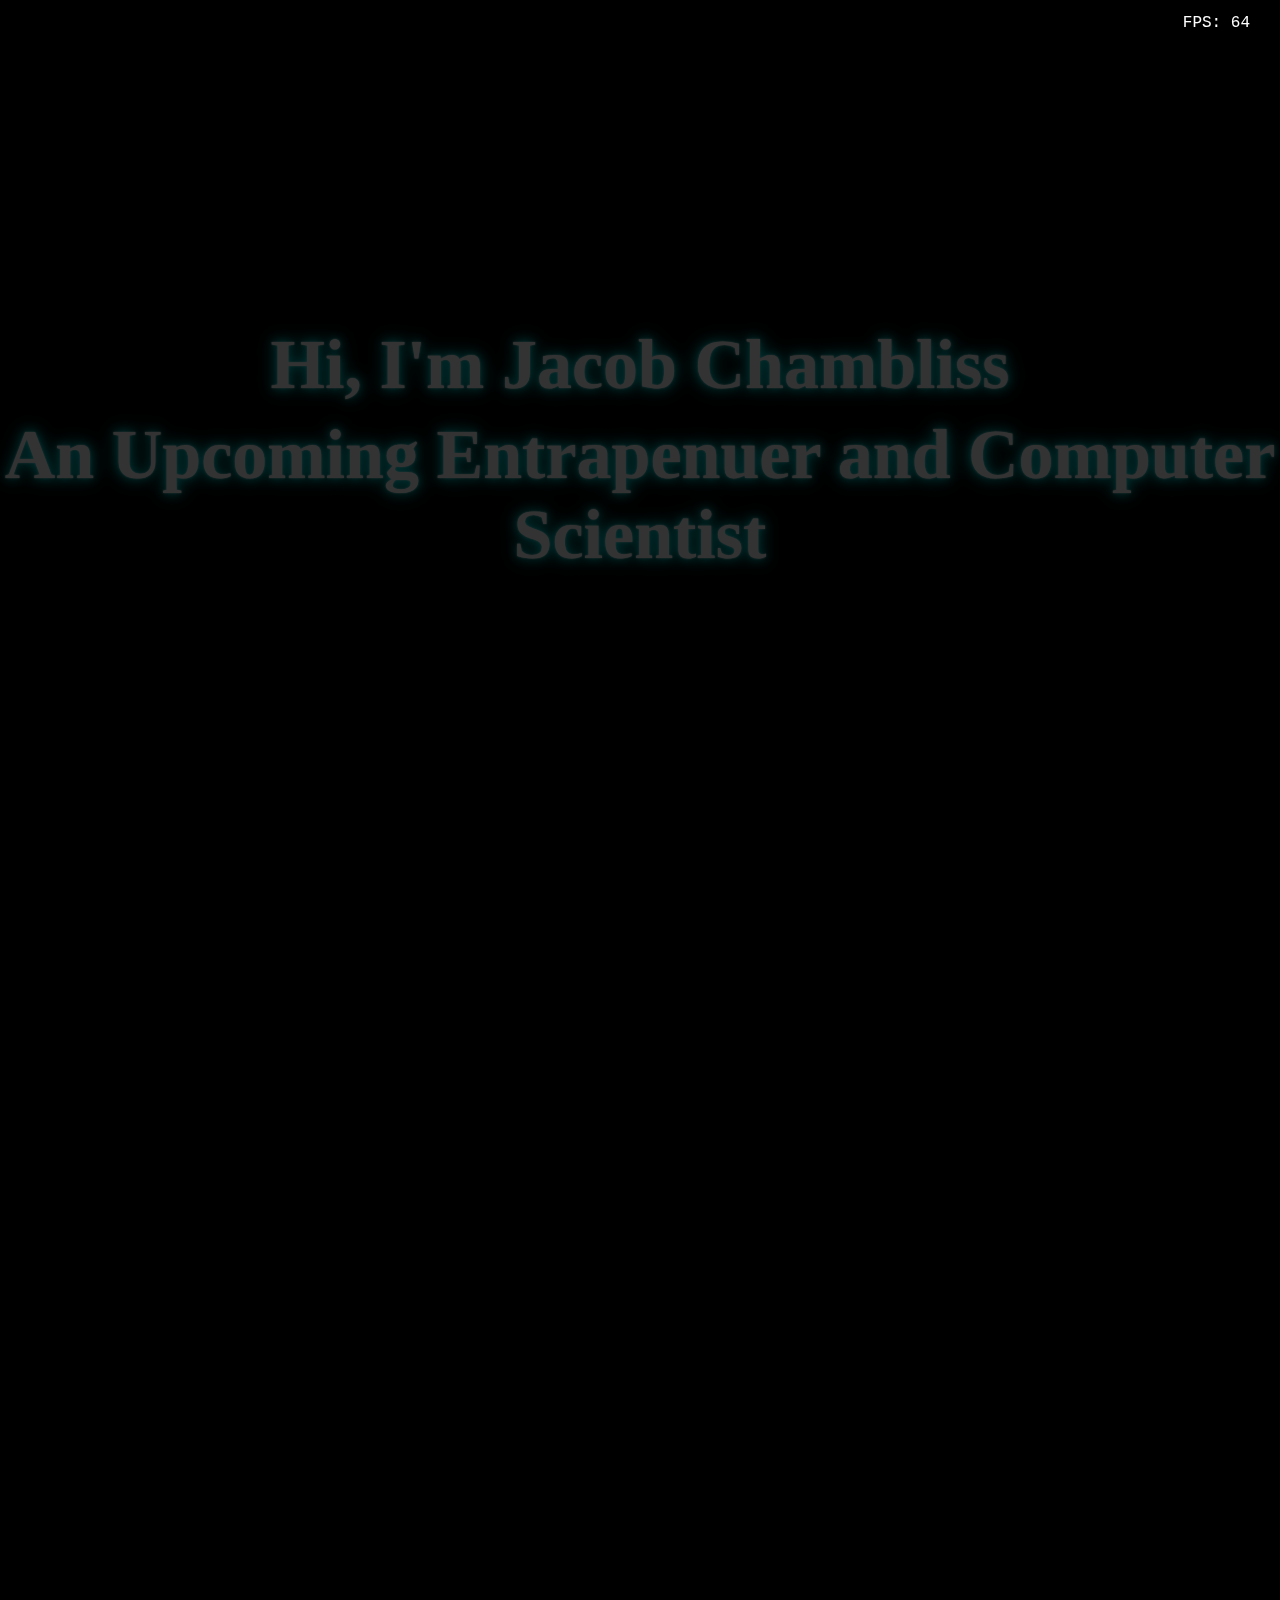
<file: index.html>
<!DOCTYPE html>
<html lang="en">

<head>
    <meta charset="UTF-8" />
    <title>NexTech_Portfolio</title>
    <link href="css/style.css" rel="stylesheet" type="text/css" />
</head>

<body>
    <header>
        <div id="intro-text">
            <h1>Hi, I'm Jacob Chambliss</h1>
            <h1>An Upcoming Entrapenuer and Computer Scientist</h1>
        </div>
    </header>
    <div class="section2">
        <p>The Galaxy</p>
    </div>
    <script src="js/flicker.js"></script>
    <script src="js/circle.js"></script>
</body>

</html>
</file>
<file: css/style.css>
html, body {
  margin: 0;
  padding: 0;
  width: 100%;
  height: 100%;
  background: black;
  overflow: hidden;
}

#intro-text {
  text-align: center;
  margin: 20px auto;
  font-size: 35px;
  color: whitesmoke;
}

#intro-text h1 {
  transition: color 0.2s, text-shadow 0.2s, opacity 0.2s;
  color: #fff;
  opacity: 0.2;
  text-shadow: 0 0 2px #fff, 0 0 10px #0ff, 0 0 20px #0ff;
  margin: 10px 0;
}

.flicker {
  animation: flickerAnim 0.12s infinite alternate;
  opacity: 1;
  text-shadow: 0 0 8px #fff, 0 0 24px #0ff, 0 0 48px #0ff;
}

.flicker-strong {
  opacity: 1;
  text-shadow: 0 0 24px #fff, 0 0 64px #0ff, 0 0 128px #0ff;
}

.blown {
  opacity: 0.1;
  color: #222;
  visibility: hidden;
  transition: opacity 0.5s, color 0.5s;
}

@keyframes flickerAnim {
  0%   { opacity: 0.7; }
  20%  { opacity: 1;   }
  40%  { opacity: 0.6; }
  60%  { opacity: 1;   }
  80%  { opacity: 0.8; }
  100% { opacity: 1;   }
}

header {
  height: 100vh;
  display: flex;
  align-items: center;
  justify-content: center;
  text-align: center;
}


.section2 {
  position: relative;
  height: 100vh;
  overflow: hidden;
  background: black;

  perspective: 1000px;
  perspective-origin: 50% 50%;
}


#solarSystem {
  position: absolute;
  top: 0; left: 0;
  width: 100%;
  height: 100%;
  transform-style: preserve-3d;
  pointer-events: none;
}

.pictureBox,
.pictureBox3d {
  position: absolute;       /* live inside #solarSystem */
  width: 50px;              /* default; JS may override */
  height: 50px;
  transform-origin: center center;
  pointer-events: none;
  transition: transform 0.1s linear;
}
</file>
